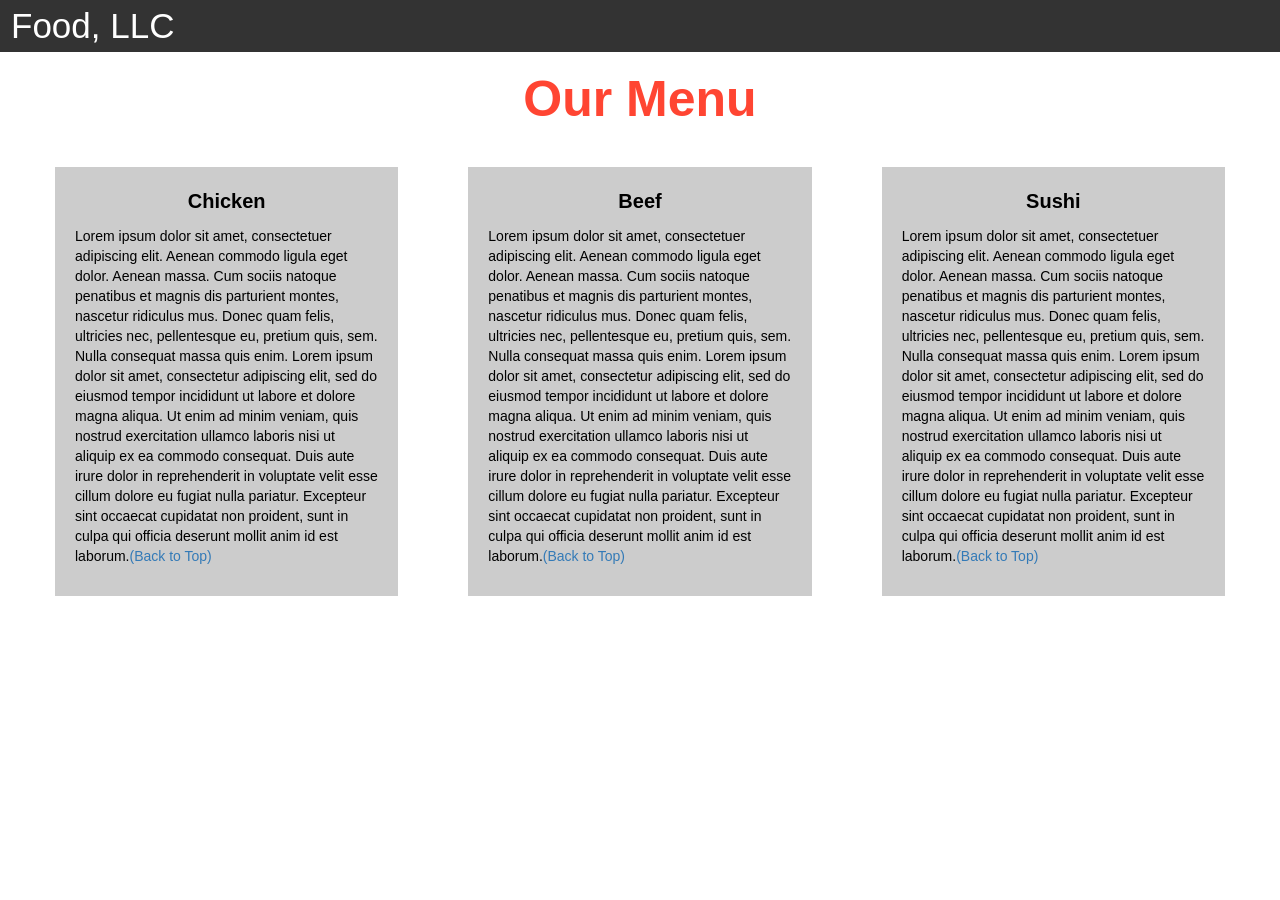
<file: modu_3_sol/index.html>
<!DOCTYPE html>
<html>
<head>

<title>Module 3</title>

  <meta name="viewport" content="width=device-width, initial-scale=1">
  <link rel="stylesheet" href="https://maxcdn.bootstrapcdn.com/bootstrap/3.3.7/css/bootstrap.min.css">
  <script src="https://ajax.googleapis.com/ajax/libs/jquery/3.3.1/jquery.min.js"></script>
  <script src="https://maxcdn.bootstrapcdn.com/bootstrap/3.3.7/js/bootstrap.min.js"></script>

</head>

<meta name="viewport" content="width=device-width, initial-scale=1">
<link rel="stylesheet" type="text/css" href="style.css">



<body>


<nav class="navbar" id="top">
  <div class="container-fluid">

    <div class="navbar-header">
      <button type="button" class="navbar-toggle" data-toggle="collapse" data-target="#myNavbar">
        <span class="icon-bar"></span>
        <span class="icon-bar"></span>
        <span class="icon-bar"></span> 
      </button>
      <a class="navbar-brand" href="#">Food, LLC</a>
    </div>

    <div class="collapse" id="myNavbar">
      <ul class="nav navbar-nav visible-xs">
        <li><a class="menu-item" href="#">Chicken</a></li>
        <li><a class="menu-item" href="#">Beef</a></li> 
        <li><a class="menu-item" href="#">Sushi</a></li> 
      </ul>
    </div>

  </div>
</nav>

<h1 class="main-title">Our Menu</h1>



<div class="row">

  <div class="col-lg-4 col-md-6 col-sm-12">
    <div class="content-box">
      <p class="item-name">Chicken</p>
      <p>Lorem ipsum dolor sit amet, consectetuer adipiscing elit. Aenean commodo ligula eget dolor. Aenean massa. Cum sociis natoque penatibus et magnis dis parturient montes, nascetur ridiculus mus. Donec quam felis, ultricies nec, pellentesque eu, pretium quis, sem. Nulla consequat massa quis enim. Lorem ipsum dolor sit amet, consectetur adipiscing elit, sed do eiusmod tempor incididunt ut labore et dolore magna aliqua. Ut enim ad minim veniam, quis nostrud exercitation ullamco laboris nisi ut aliquip ex ea commodo consequat. Duis aute irure dolor in reprehenderit in voluptate velit esse cillum dolore eu fugiat nulla pariatur. Excepteur sint occaecat cupidatat non proident, sunt in culpa qui officia deserunt mollit anim id est laborum.<a href="#top">(Back to Top)</a></p>
    </div>
  </div>

  <div class="col-lg-4 col-md-6 col-sm-12">
    <div class="content-box">
      <p class="item-name">Beef</p>
      <p>Lorem ipsum dolor sit amet, consectetuer adipiscing elit. Aenean commodo ligula eget dolor. Aenean massa. Cum sociis natoque penatibus et magnis dis parturient montes, nascetur ridiculus mus. Donec quam felis, ultricies nec, pellentesque eu, pretium quis, sem. Nulla consequat massa quis enim. Lorem ipsum dolor sit amet, consectetur adipiscing elit, sed do eiusmod tempor incididunt ut labore et dolore magna aliqua. Ut enim ad minim veniam, quis nostrud exercitation ullamco laboris nisi ut aliquip ex ea commodo consequat. Duis aute irure dolor in reprehenderit in voluptate velit esse cillum dolore eu fugiat nulla pariatur. Excepteur sint occaecat cupidatat non proident, sunt in culpa qui officia deserunt mollit anim id est laborum.<a href="#top">(Back to Top)</a></p>
    </div>
  </div>


  <div class="col-lg-4 col-md-12 col-sm-12">
    <div class="content-box">
      <p class="item-name">Sushi</p>
      <p>Lorem ipsum dolor sit amet, consectetuer adipiscing elit. Aenean commodo ligula eget dolor. Aenean massa. Cum sociis natoque penatibus et magnis dis parturient montes, nascetur ridiculus mus. Donec quam felis, ultricies nec, pellentesque eu, pretium quis, sem. Nulla consequat massa quis enim. Lorem ipsum dolor sit amet, consectetur adipiscing elit, sed do eiusmod tempor incididunt ut labore et dolore magna aliqua. Ut enim ad minim veniam, quis nostrud exercitation ullamco laboris nisi ut aliquip ex ea commodo consequat. Duis aute irure dolor in reprehenderit in voluptate velit esse cillum dolore eu fugiat nulla pariatur. Excepteur sint occaecat cupidatat non proident, sunt in culpa qui officia deserunt mollit anim id est laborum.<a href="#top">(Back to Top)</a></p>
    </div>
  </div>

</div>


</body>
</html>
</file>
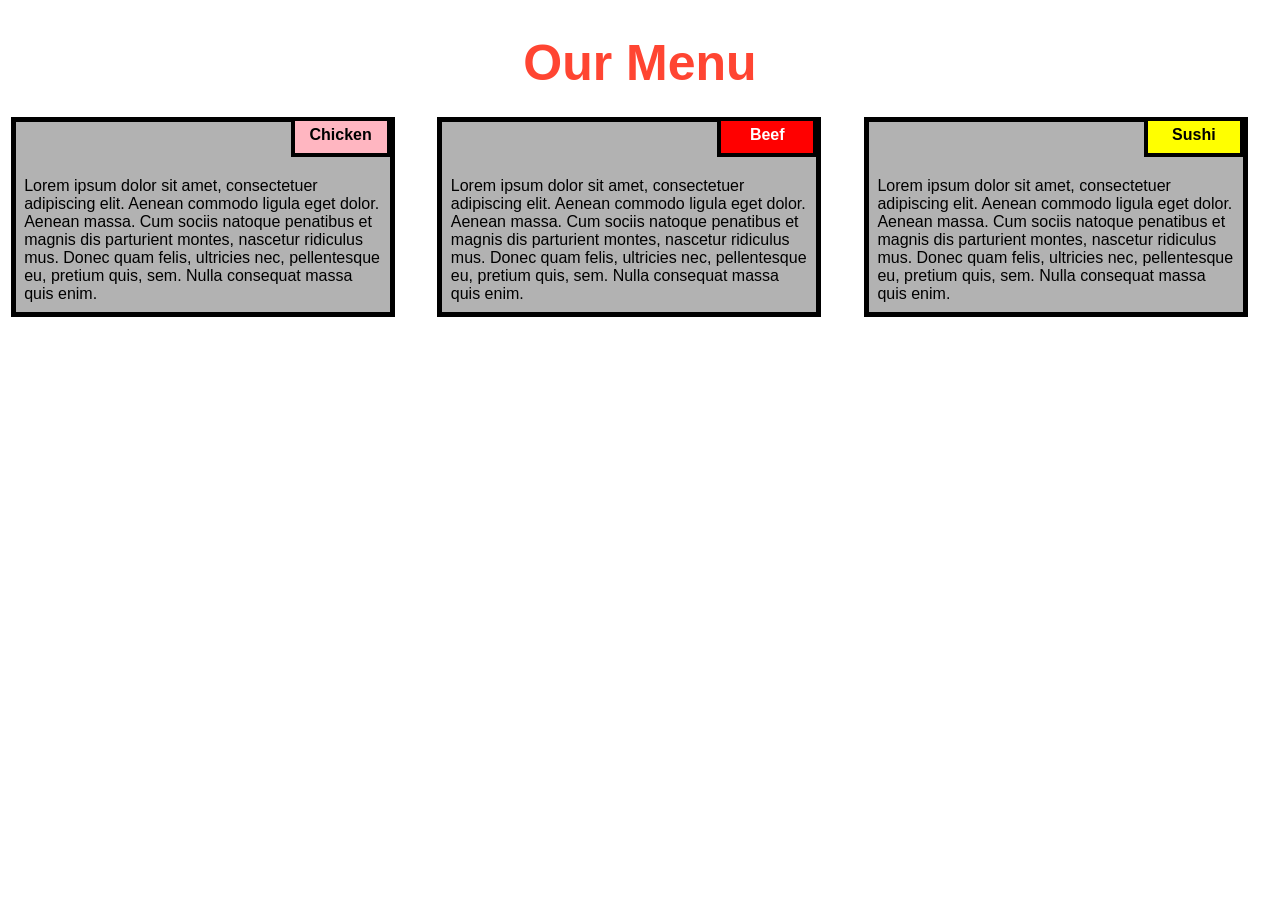
<file: module/index.html>
<!DOCTYPE html>
<html>
<head>

<title>Responsive Layout</title>
<meta name="viewport" content="width=device-width, initial-scale=1">
<link rel="stylesheet" type="text/css" href="style.css">

</head>
<body>
<h1>Our Menu</h1>



  <div class="col-lg-4 col-md-6 col-sm-12">
  	<div class="box">
  		<p class="content-name name1">Chicken</p>
  		<p class="content">Lorem ipsum dolor sit amet, consectetuer adipiscing elit. Aenean commodo ligula eget dolor. Aenean massa. Cum sociis natoque penatibus et magnis dis parturient montes, nascetur ridiculus mus. Donec quam felis, ultricies nec, pellentesque eu, pretium quis, sem. Nulla consequat massa quis enim.</p>
  	</div>
  </div>

  <div class="col-lg-4 col-md-6 col-sm-12">
  	<div class="box">
   		<p class="content-name name2">Beef</p>
   		<p class="content">Lorem ipsum dolor sit amet, consectetuer adipiscing elit. Aenean commodo ligula eget dolor. Aenean massa. Cum sociis natoque penatibus et magnis dis parturient montes, nascetur ridiculus mus. Donec quam felis, ultricies nec, pellentesque eu, pretium quis, sem. Nulla consequat massa quis enim.</p>
  	</div>
  </div>

  <div class="col-lg-4 col-md-12 col-sm-12">
  	<div class="box">
  		<p class="content-name name3">Sushi</p>
  		<p class="content">Lorem ipsum dolor sit amet, consectetuer adipiscing elit. Aenean commodo ligula eget dolor. Aenean massa. Cum sociis natoque penatibus et magnis dis parturient montes, nascetur ridiculus mus. Donec quam felis, ultricies nec, pellentesque eu, pretium quis, sem. Nulla consequat massa quis enim.</p>
  	</div>	
  </div>

</body>
</html>
</file>
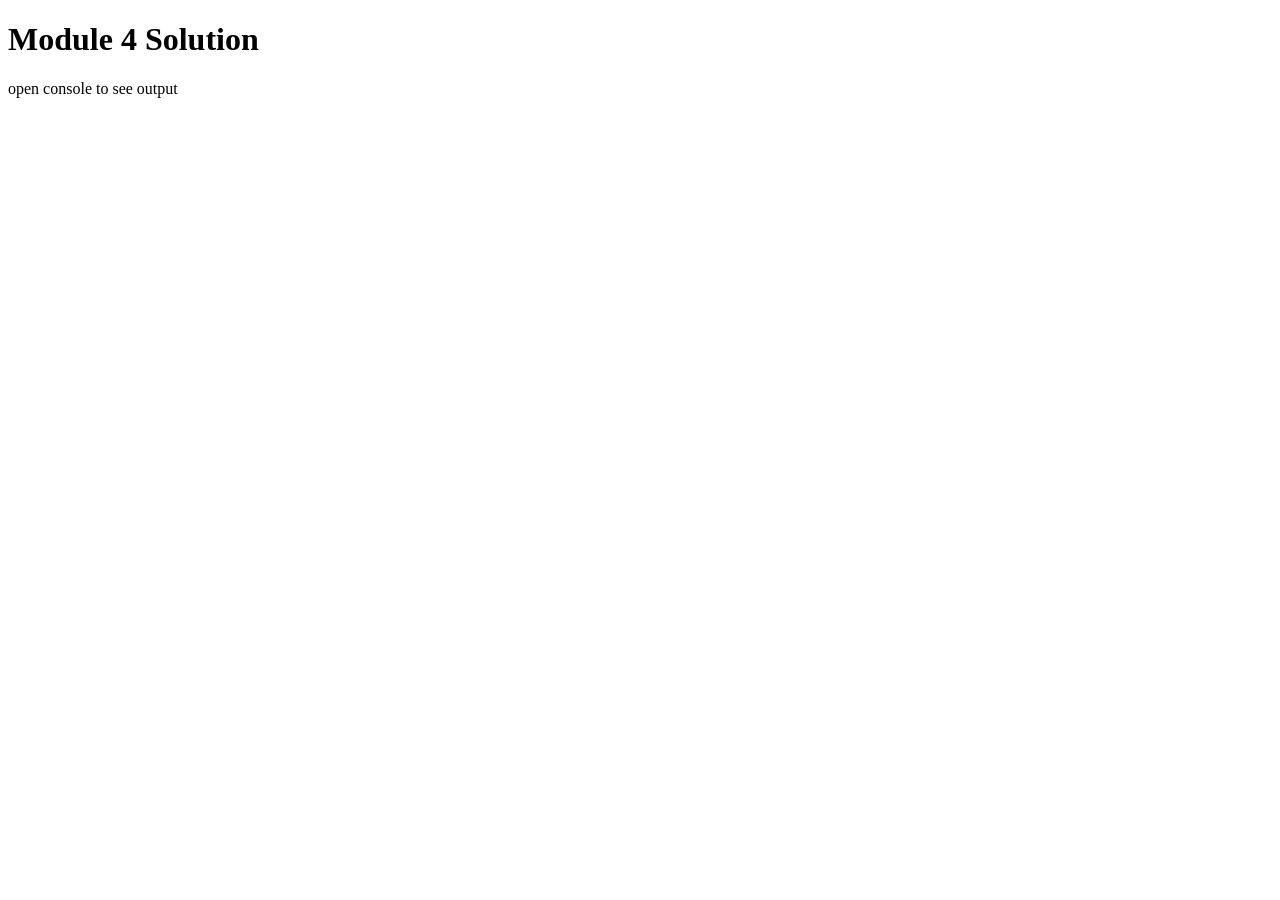
<file: module_4Solution/index.html>
<!DOCTYPE html>
<html>
<head>
  <meta charset="utf-8">
  <title>Module 4 Solution</title>
  <script src="hello.js"></script>
  <script src="bye.js"></script>
  <script src="script.js"></script>
</head>
<body>
  <h1>Module 4 Solution</h1>
  <p>open console to see output</p>
</body>
</html>
</file>
<file: modu_3_sol/style.css>
.container-fluid{
	margin: 0;
	padding: 0;
}

.navbar{
	border-radius: 0px;
	background-color: rgba(0,0,0,0.8);
}

.navbar-brand{
  font-size: 35px;
  color: white;
  padding-left: 25px;
}

.navbar-brand:hover{
	color: white;
}

.nav{
	margin: 0;
	padding: 0;
}

.navbar-nav{
  font-size: 25px;
  text-align: center;
  margin: 0;
  padding: 0;
}

.navbar-toggle{
	border: 2px solid white;
	margin-right: 25px;
}

.icon-bar{
	background-color: white;
}


.main-title{
  margin-bottom: 15px;
  text-align: center;
  color: #ff4532;
  font-size: 50px;
  font-family: "Comic Sans MS", cursive, sans-serif;
  font-weight: bold;
}

li{
	box-sizing: border-box;
	width: 100%;
}

.menu-item{
	padding: 0;
	margin: 0;
	width: 100%;
	background-color: white;
	border-bottom: 1px solid black;
	color: black;
	display: block;
}

.menu-item:hover{
	background-color: rgba(0,0,0,0.9);
	color: rgba(0,0,0,0.4);
}



.row{
	margin: 20px;
}

.content-box{
	margin: 20px;
	width: auto;
	height: auto;
	color: black;
	background-color: rgba(0,0,0,0.2);
	font-family: "Comic Sans MS", cursive, sans-serif;
	padding: 20px;
}

.item-name{
	text-align: center;
	font-size: 20px;
	font-weight: bold;
}

#top{

}
</file>
<file: module/style.css>
* {
  box-sizing: border-box;
}

body{
	margin: 0;
	padding: 0;
  font-family: "Comic Sans MS", cursive, sans-serif;
}

.row{
  margin-top: 5%;
  margin-bottom: 5%;
}

h1 {
  margin-bottom: 15px;
  text-align: center;
  color: #ff4532;
  font-size: 50px;
}


.box{
  width: 100%;
  overflow: none;
}


.content-name{
  overflow: none;
  text-align: center;
  border: 4px solid black;
  width: 100px;
  height: 40px;
  padding: 5px;
  float: right;
  margin-right: 36px;
  margin-top: 0px;
  font-weight: bold;
  position: relative;
}

.content{
  border: 5px solid black;
  width: 90%;
  height: auto;
  margin: 2.5%;
  color: black
  font-size: 25px;
  padding: 2%;
  padding-top: 55px;
  background-color: rgba(0,0,0,0.3);
}

.name1{
  background-color: #FFB6C1;
}

.name2{
  color: white;
  background-color: #FF0000;
}
.name3{
  background-color: #FFFF00;
}


/********** Large devices only **********/
@media (min-width: 992px) {
  .col-lg-4 {
  	float: left;
    width: 33.33%;
  }
}
/********** Medium devices only **********/
@media (min-width: 768px) and (max-width: 991px) {
  .col-md-6,.col-md-12 {
    float: left;
  }
  .col-md-6 {
    width: 50%;
  }
  .col-md-12 {
    margin-left: -10px;
    width: 100%;
  }
  .name3{
    margin-right: 65px;
    width: 100px;
  }
}

@media (min-width: 0px) and (max-width: 767px) {
  .col-sm-12 {
  	float: left;
    width: 100%;
  }
  .content-name{
    margin-right: 30px;
  }
}
</file>
